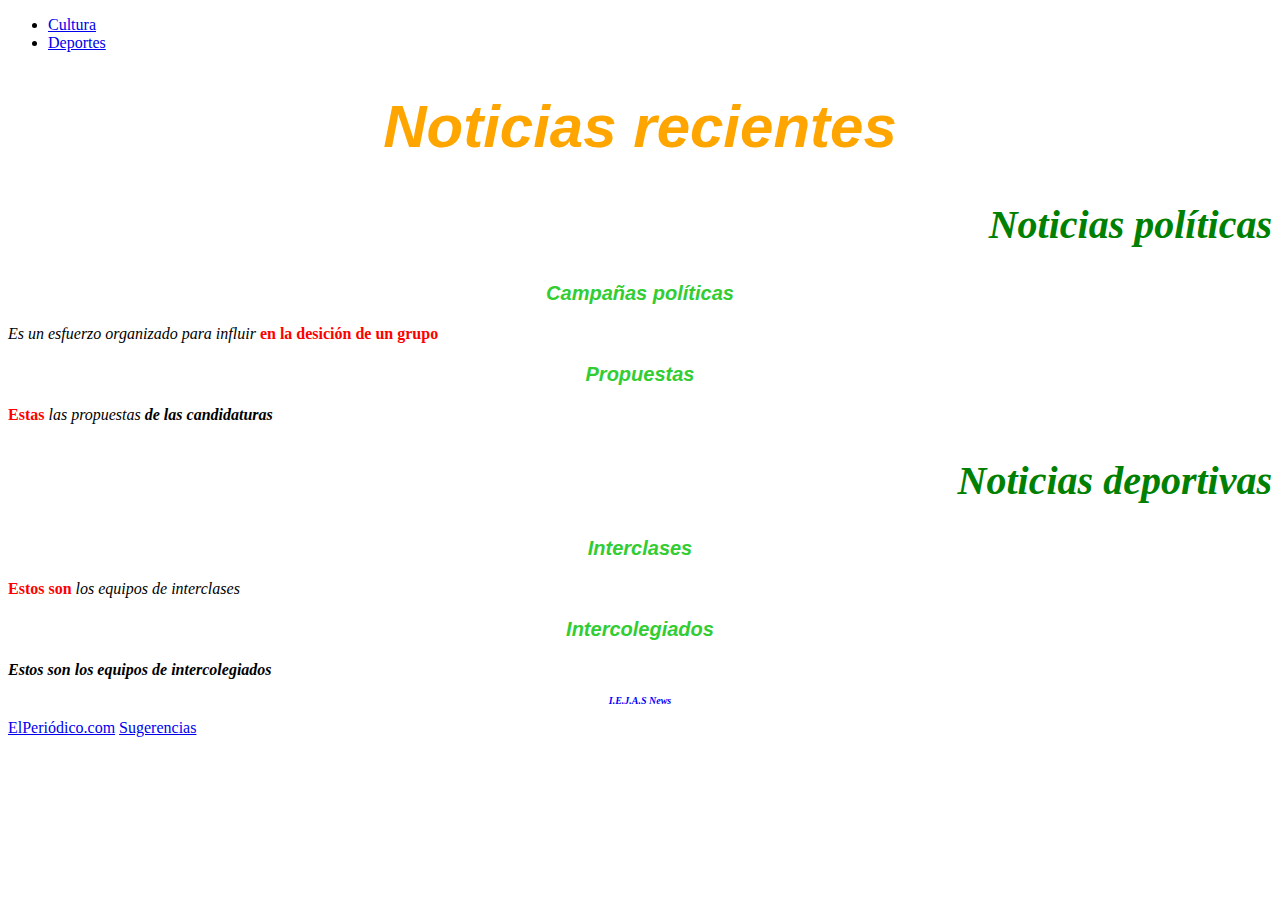
<file: index.html>
<!DOCTYPE html>
<html lang="es">
		
<head>
	<meta charset="utf-8"/>
	<title>Periodicoiejas</title>
    <link rel="stylesheet" type="text/css" href="index.css" />
</head>
	<body>
        <ul>
            <li><a href="Cultura.html">Cultura</a></li>
        <li><a href="Deportes3.html" >Deportes</a></li>
        </ul>
<h1>Noticias recientes</h1>
<h2>Noticias políticas</h2>

<h3>Campañas políticas</h3><p1><i>Es un esfuerzo organizado para influir</i> <b>en la desición de un grupo</b></p1>

    <h3>Propuestas</h3><p><b>Estas</b> <i> las propuestas</i> <b><i>de las candidaturas</i></b></p>
    
    <h2>Noticias
deportivas</h2>

<h3>Interclases</h3><p><b>Estos son</b> <i>los equipos de interclases</i></p>

    <h3>Intercolegiados</h3><p><b><i>Estos son los equipos de intercolegiados</i></b></p>

    <h4>I.E.J.A.S News</h4>

    <a href="https://www.elperiodico.com/es/deportes/">ElPeriódico.com</a>
    <a href="mailto:pjuanesteban705@gmail.com">Sugerencias</a>

</body>
</html>
</file>
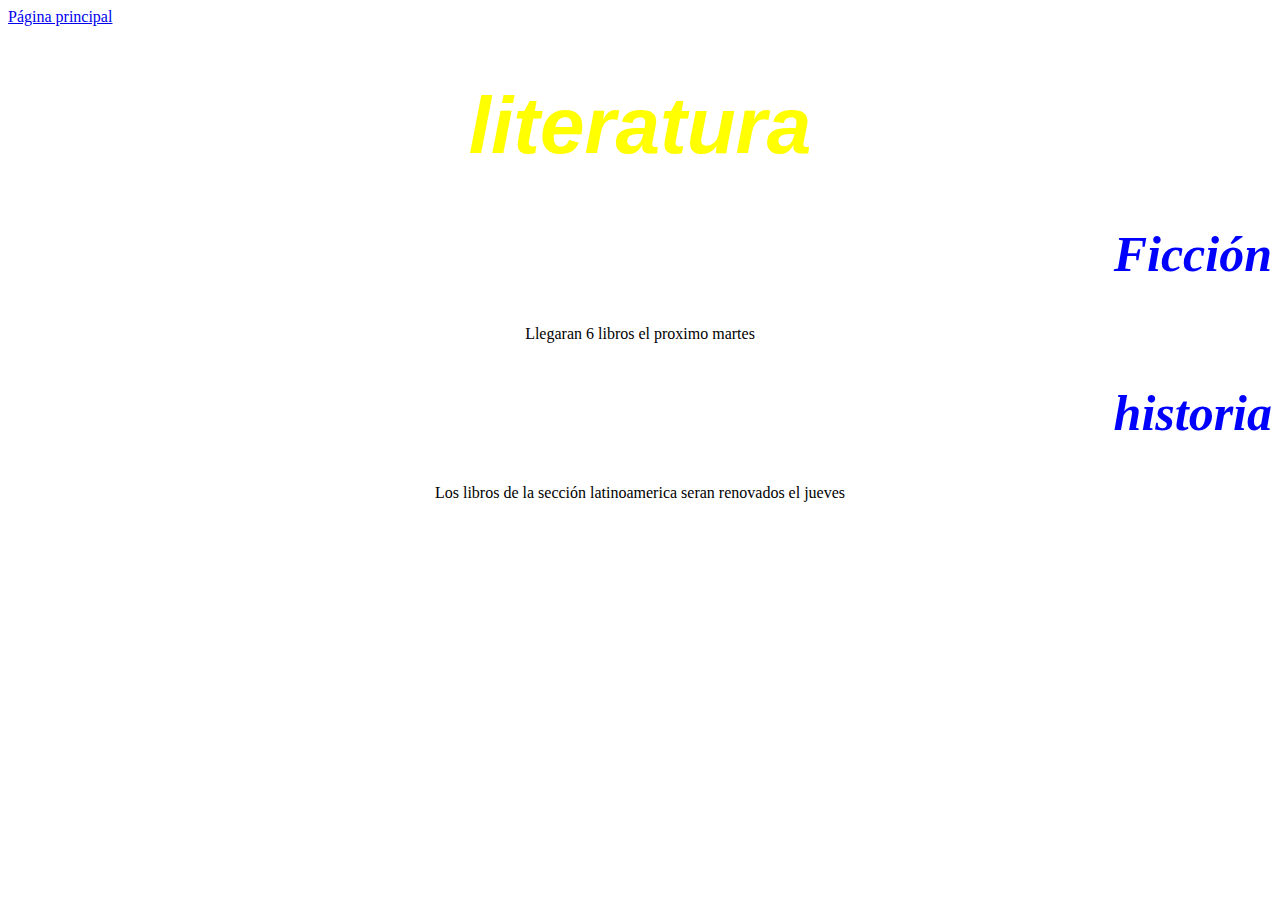
<file: Cultura.html>
<!DOCTYPE html>
<html lang="es">
		
<head>
	<meta charset="utf-8"/>
	<title>Cultura</title>
	<link rel="stylesheet" type="text/css" href="cultura.css" />
</head>
<body>
<a href="index.html">Página principal</a>
<h1>literatura</h1>
<h2>Ficción</h2><p>Llegaran 6 libros el proximo martes</p>
<h2>historia</h2><p>Los libros de la sección latinoamerica seran renovados el jueves</p>
</body>
</html>
</file>
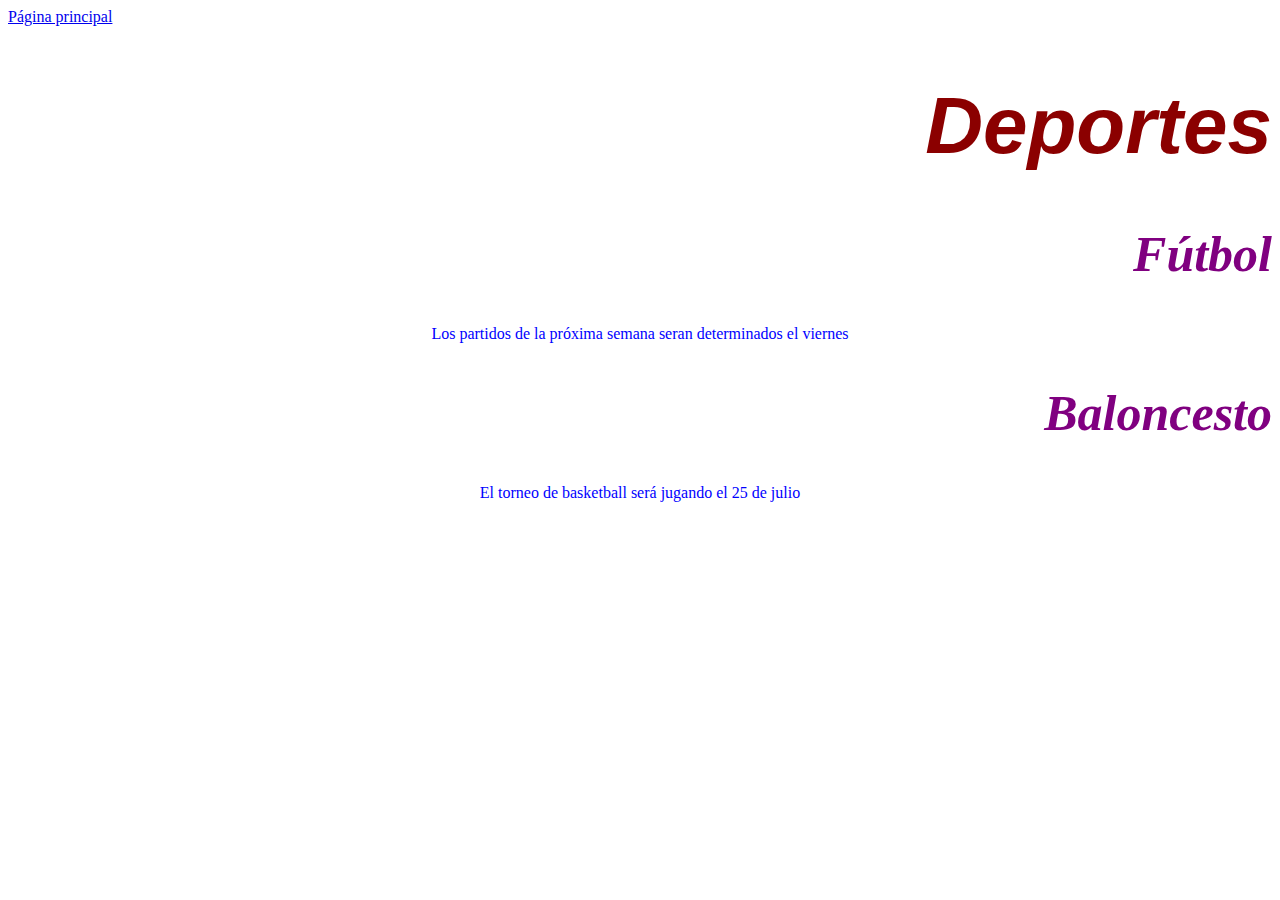
<file: Deportes3.html>
<!DOCTYPE html>
<html lang="es">
		
<head>
	<meta charset="utf-8"/>
	<title>Deportes</title>
	<link rel="stylesheet" type="text/css" href="Deportes.css" />
</head>
<body>
<a href="index.html">Página principal</a>
<h1>Deportes</h1>
<h2>Fútbol</h2><p>Los partidos de la próxima semana seran determinados el viernes</p>
<h2>Baloncesto</h2><p>El torneo de basketball será jugando el 25 de julio</p>
</body>
</html>
</file>
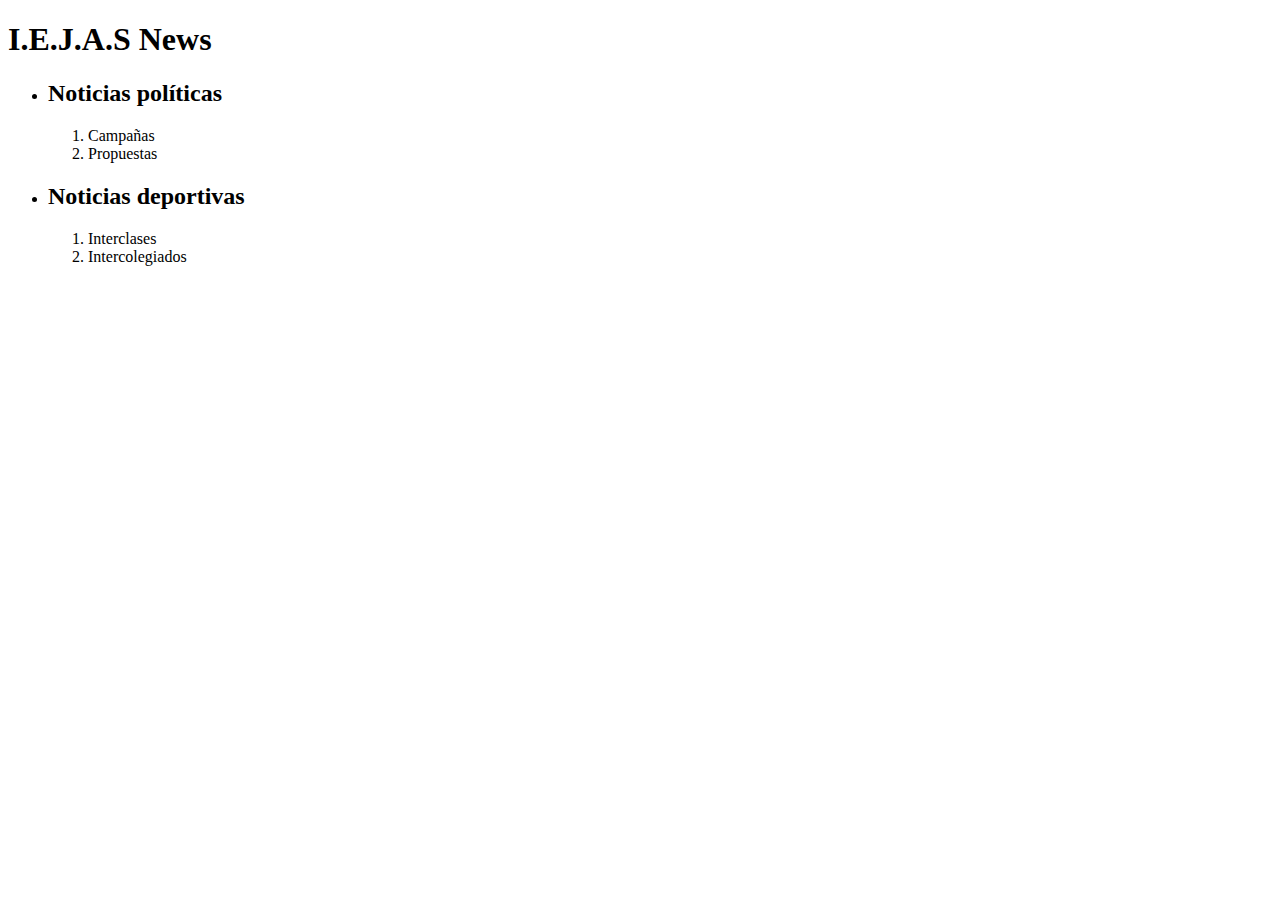
<file: Periodico.html>
<!DOCTYPE html>
<html lang="es">
		
<head>
	<meta charset="utf-8"/>
	<title>Periodicoiejas</title>
</head>
	<body>
<h1>I.E.J.A.S News</h1>
<ul>
    <li><h2>Noticias políticas</h2></li>
    <ol>
        <li>Campañas</li>
        <li>Propuestas</li>
    </ol>
    <li><h2>Noticias
deportivas</h2></li>
<ol>
<li>Interclases</li>
        <li>Intercolegiados</li>
</ol>
</ul>

</body>
</html>
</file>
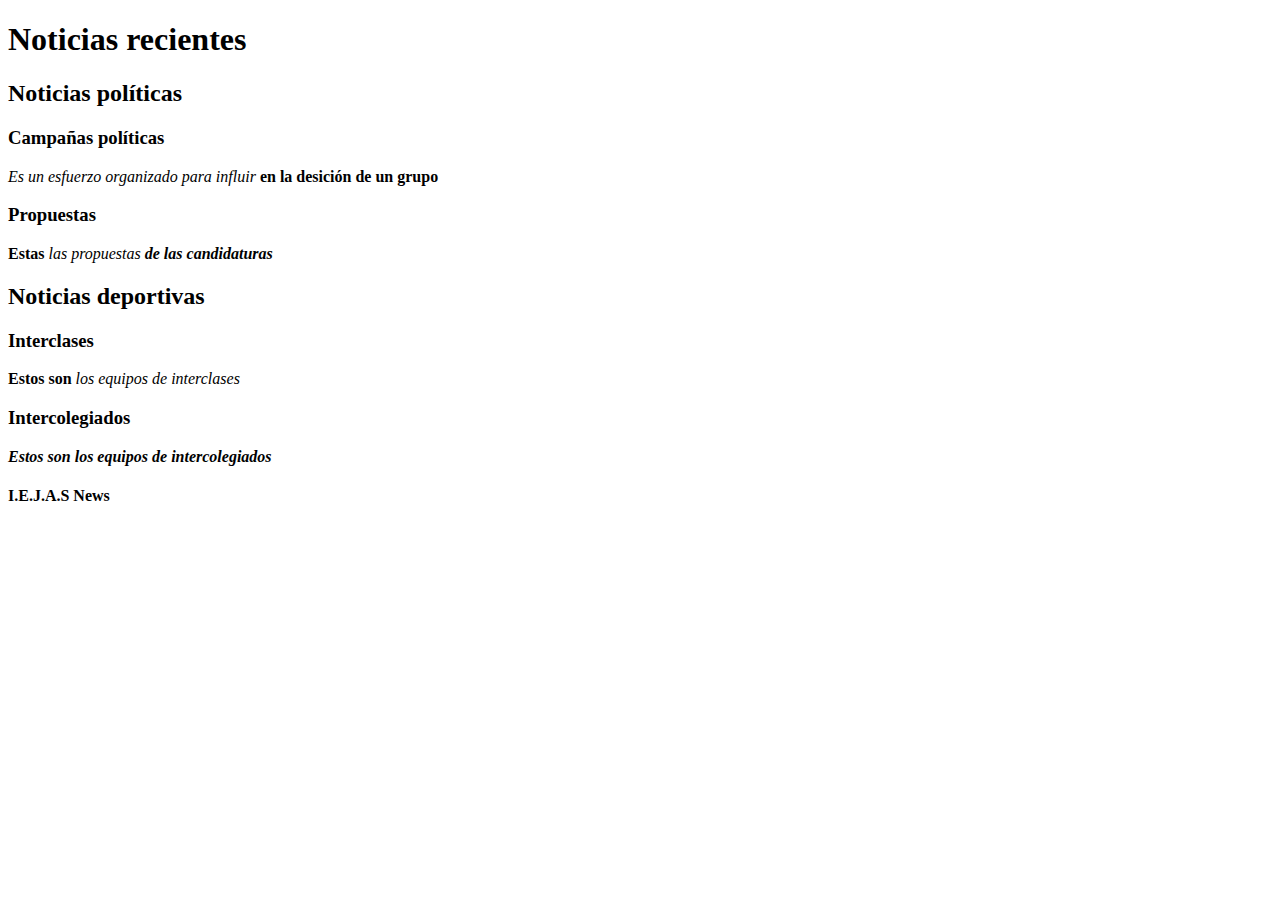
<file: Periodicoiejas/Periodico.html>
<!DOCTYPE html>
<html lang="es">
		
<head>
	<meta charset="utf-8"/>
	<title>Periodicoiejas</title>
</head>
	<body>
<h1>Noticias recientes</h1>
<h2>Noticias políticas</h2>

<h3>Campañas políticas</h3><p><i>Es un esfuerzo organizado para influir</i> <b>en la desición de un grupo</b></p>

    <h3>Propuestas</h3><p><b>Estas</b> <i> las propuestas</i> <b><i>de las candidaturas</i></b></p>
    
    <h2>Noticias
deportivas</h2>

<h3>Interclases</h3><p><b>Estos son</b> <i>los equipos de interclases</i></p>

    <h3>Intercolegiados</h3><p><b><i>Estos son los equipos de intercolegiados</i></b></p>

    <h4>I.E.J.A.S News</h4>

</body>
</html>
</file>
<file: index.css>
h1{ 
    color:orange; 
    font-size: 60px; 
    text-align: center; 
    font-family: Arial, Helvetica, sans-serif;
    font-style: italic;
}
h2{ 
   color:green; 
   font-size: 40px;
   text-align: right;  
   font-family:Arial, Helvetica, sans-serif right; 
   font-style: italic;
}
h3{ 
    color:limegreen;
    font-size: 20px;
    text-align: center;
    font-family: 'Segoe UI', Tahoma, Geneva, Verdana, sans-serif;
    font-style: italic;
}
h4{ 
    color:blue; 
    font-size: 10px;
    text-align: center;
    font-family: "Comic Sans";
    font-style: italic;
}
b {font: size 12px; color:red;font-style: arial;}
i {font: size 10px; color:black;font-style: italic;}
</file>
<file: cultura.css>
h1 { 
    color:yellow; 
    font-size:  80px;  
    text-align: center;
    font-family:Verdana, Geneva, Tahoma, sans-serif;
    font-style:italic;
}
h2 { 
    color:blue; 
    font-size:  50px;  
    text-align: right;
    font-family: "algerian";
    font-style: italic;
}
p { font: size 10px; color:black; text-align: center;font-style: arial;}
</file>
<file: Deportes.css>
h1 { 
    color:darkred; 
    font-size:  80px;  
    text-align: right;
    font-family:Arial, Helvetica, sans-serif;
    font-style: italic;
}
h2 { 
    color:purple; 
    font-size:  50px;  
    text-align: right; 
    font-family: "algerian";
    font-style: italic;
}
p { 
    font: size 10px; color:blue; text-align: center;font-style: arial; font:italic ;
}
</file>
